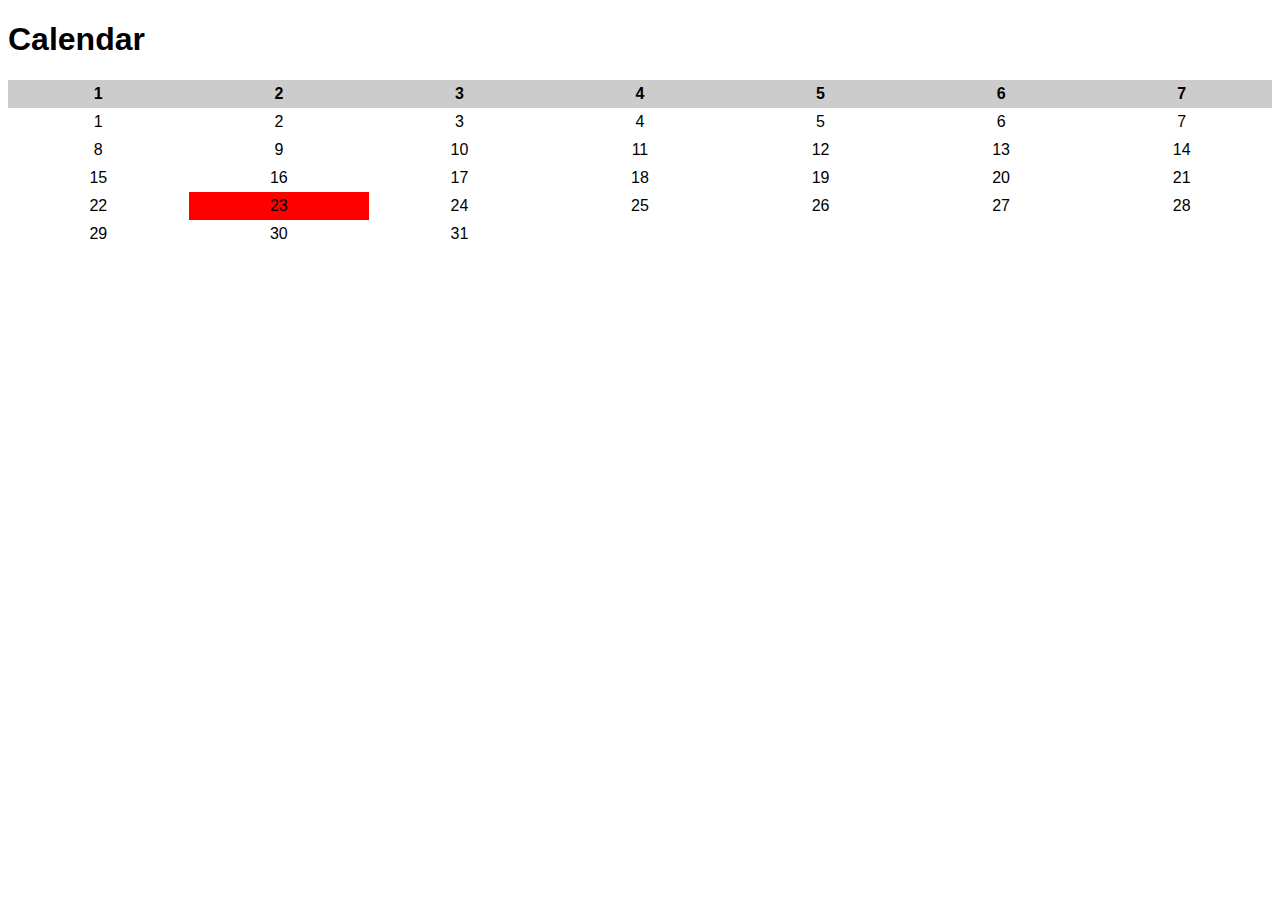
<file: PAGES/new.html>
<!DOCTYPE html>
<html>
<head>
<title>Calendar</title>
<style>
body {
  font-family: sans-serif;
}

table {
  border-collapse: collapse;
  width: 100%;
}

th, td {
  text-align: center;
  padding: 5px;
}

th {
  background-color: #ccc;
}

td {
  background-color: #fff;
}

.today {
  background-color: #f00;
}
</style>
</head>
<body>
<h1>Calendar</h1>
<div id="calendar">
  
</div>
<script>
function makeCalendar() {
  // Get the current year and month.
  const year = new Date().getFullYear();
  const month = new Date().getMonth();

  // year()

  // Create an array to store the days of the month.
  let days = [];
  for (let i = 0; i < 31; i++) {
    days.push(i + 1);
  }

  // Create an HTML table to display the calendar.
  let calendar = document.createElement("table");
  calendar.setAttribute("id", "calendar");

  // Add the header row to the calendar.
  let headerRow = document.createElement("tr");
  for (let i = 0; i < 7; i++) {
    let headerCell = document.createElement("th");
    headerCell.innerHTML = days[i];
    headerRow.appendChild(headerCell);
  }
  calendar.appendChild(headerRow);

  // Add the days of the month to the calendar.
  for (let i = 0; i < 6; i++) {
    let row = document.createElement("tr");
    for (let j = 0; j < 7; j++) {
      let cell = document.createElement("td");
      if (i * 7 + j < days.length) {
        cell.innerHTML = days[i * 7 + j];
        if (new Date().getDate() == days[i * 7 + j]) {
          cell.className = "today";
        }
      } else {
        cell.innerHTML = "";
      }
      row.appendChild(cell);
    }
    calendar.appendChild(row);
  }

  // Return the calendar.
  return calendar;
}

// Create the calendar.
const calendar = makeCalendar();

// Append the calendar to the DOM.
document.getElementById("calendar").appendChild(calendar);
</script>
</body>
</html>
</file>
